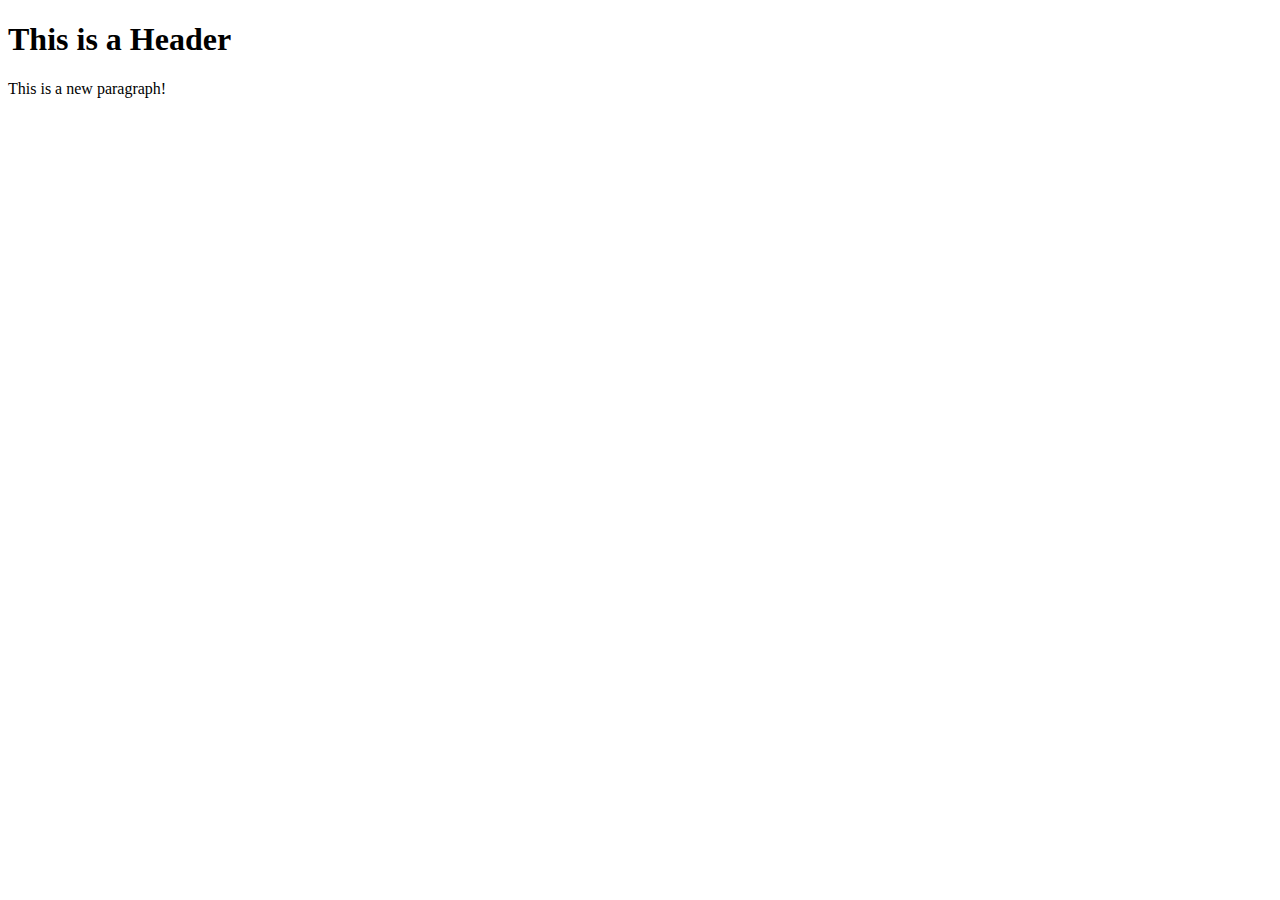
<file: ExempelProject/wwwroot/index.html>
﻿<!DOCTYPE html>
<html>
<head>
    <meta charset="utf-8" />
    <title>Project1</title>
</head>
<body>
    <h1>This is a Header</h1>
    <p>This is a new paragraph!</p>
    <div id="theForm">
        <form>
            <label>Your Name:</label>
            <br />
            <input />
            <br />
            <label>Email:</label>
            <br />
            <input type="email" />
            <br />
            <label>Subject:</label>
            <br />
            <input type="text" />
            <br />
            <label>Message:</label>
            <br />
            <textarea rows="4"></textarea>
            <br />
            <input type="submit" value="Send Message" />
        </form>
    </div>
    <script src="js/index.js"></script>
</body>
</html>
</file>
